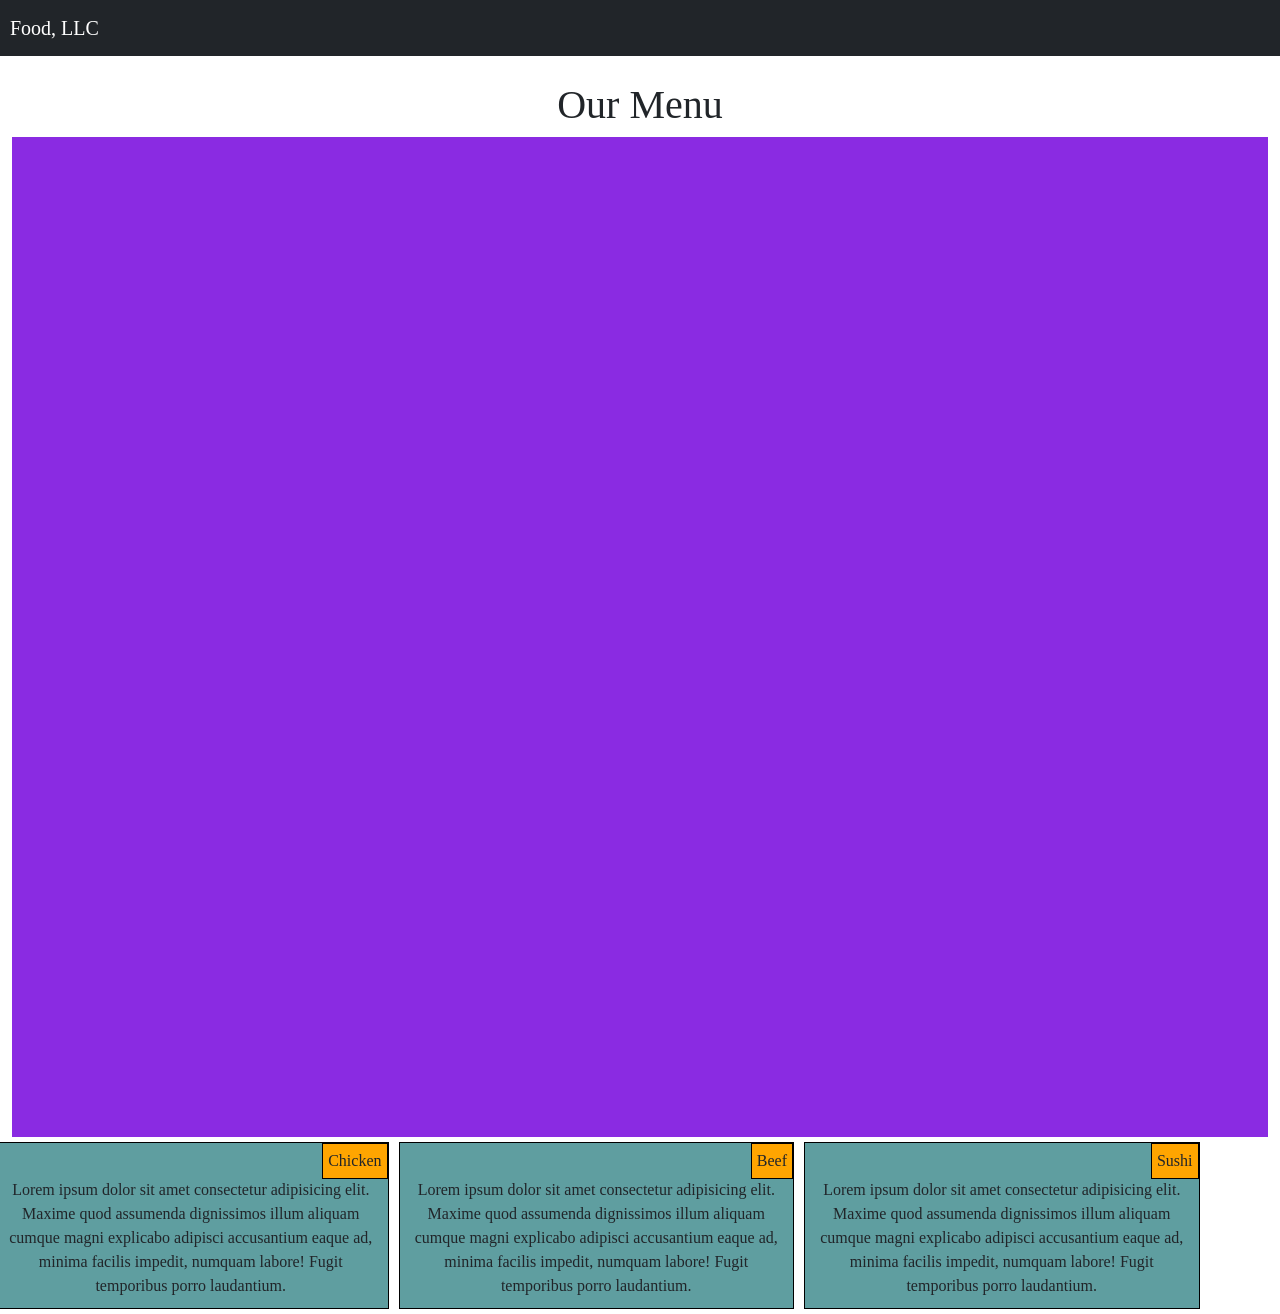
<file: index.html>
<!DOCTYPE html>
<html lang="en">
<head>
    <meta charset="UTF-8">
    <meta http-equiv="X-UA-Compatible" content="IE=edge">
    <meta name="viewport" content="width=device-width, initial-scale=1.0">
    <link rel="stylesheet" href="css/index.css" />
    <link href="https://cdn.jsdelivr.net/npm/bootstrap@5.3.0-alpha2/dist/css/bootstrap.min.css" rel="stylesheet" integrity="sha384-aFq/bzH65dt+w6FI2ooMVUpc+21e0SRygnTpmBvdBgSdnuTN7QbdgL+OapgHtvPp" crossorigin="anonymous">
    <title>Menu</title>
</head>
<body>
    <nav class="navbar navbar-default bg-dark" data-bs-theme="dark">
        <a class="navbar-brand"> Food, LLC</a>

        <button class="navbar-toggler d-none d-sm-block d-md-none" type="button" data-bs-toggle="collapse" data-bs-target="#list" aria-controls="list" aria-expanded="false">
            <span class="navbar-toggler-icon"></span>
            <span class="icon-bar"></span>
            <span class="icon-bar"></span>
            <span class="icon-bar"></span>
        </button>

        <div class="collapse navbar-collapse" id="list">
            <ul>
                <li class="nav-item text-center">Chicken</li>
                <hr>
                <li class="nav-item text-center">Beef</li>
                <hr>
                <li class="nav-item text-center">Sushi</li>
            </ul>
        </div>
    </nav>

    <div class="container-fluid">
        <h1 class="text-center">Our Menu</h1>
            <section id="long-section" class="col-xs-12"></section>
        </div>
        <div class="row">
            <div class="col-lg-4 col-md-6">
                <div class="title">Chicken</div>
                Lorem ipsum dolor sit amet consectetur adipisicing elit. Maxime quod assumenda dignissimos illum aliquam cumque magni explicabo adipisci accusantium eaque ad, minima facilis impedit, numquam labore! Fugit temporibus porro laudantium.
            </div>

            <div class="col-lg-4 col-md-6">
                <div class="title">Beef</div>
                Lorem ipsum dolor sit amet consectetur adipisicing elit. Maxime quod assumenda dignissimos illum aliquam cumque magni explicabo adipisci accusantium eaque ad, minima facilis impedit, numquam labore! Fugit temporibus porro laudantium.
            </div>

            <div class="col-lg-4 col-md-6 col-sm-12">
                <div class="title">Sushi</div>
                Lorem ipsum dolor sit amet consectetur adipisicing elit. Maxime quod assumenda dignissimos illum aliquam cumque magni explicabo adipisci accusantium eaque ad, minima facilis impedit, numquam labore! Fugit temporibus porro laudantium.
            </div>
        </div>
    </div>
    <script src="https://cdn.jsdelivr.net/npm/@popperjs/core@2.11.6/dist/umd/popper.min.js" integrity="sha384-oBqDVmMz9ATKxIep9tiCxS/Z9fNfEXiDAYTujMAeBAsjFuCZSmKbSSUnQlmh/jp3" crossorigin="anonymous"></script>
    <script src="https://cdn.jsdelivr.net/npm/bootstrap@5.3.0-alpha2/dist/js/bootstrap.min.js" integrity="sha384-heAjqF+bCxXpCWLa6Zhcp4fu20XoNIA98ecBC1YkdXhszjoejr5y9Q77hIrv8R9i" crossorigin="anonymous"></script>
</body>
</html>
</file>
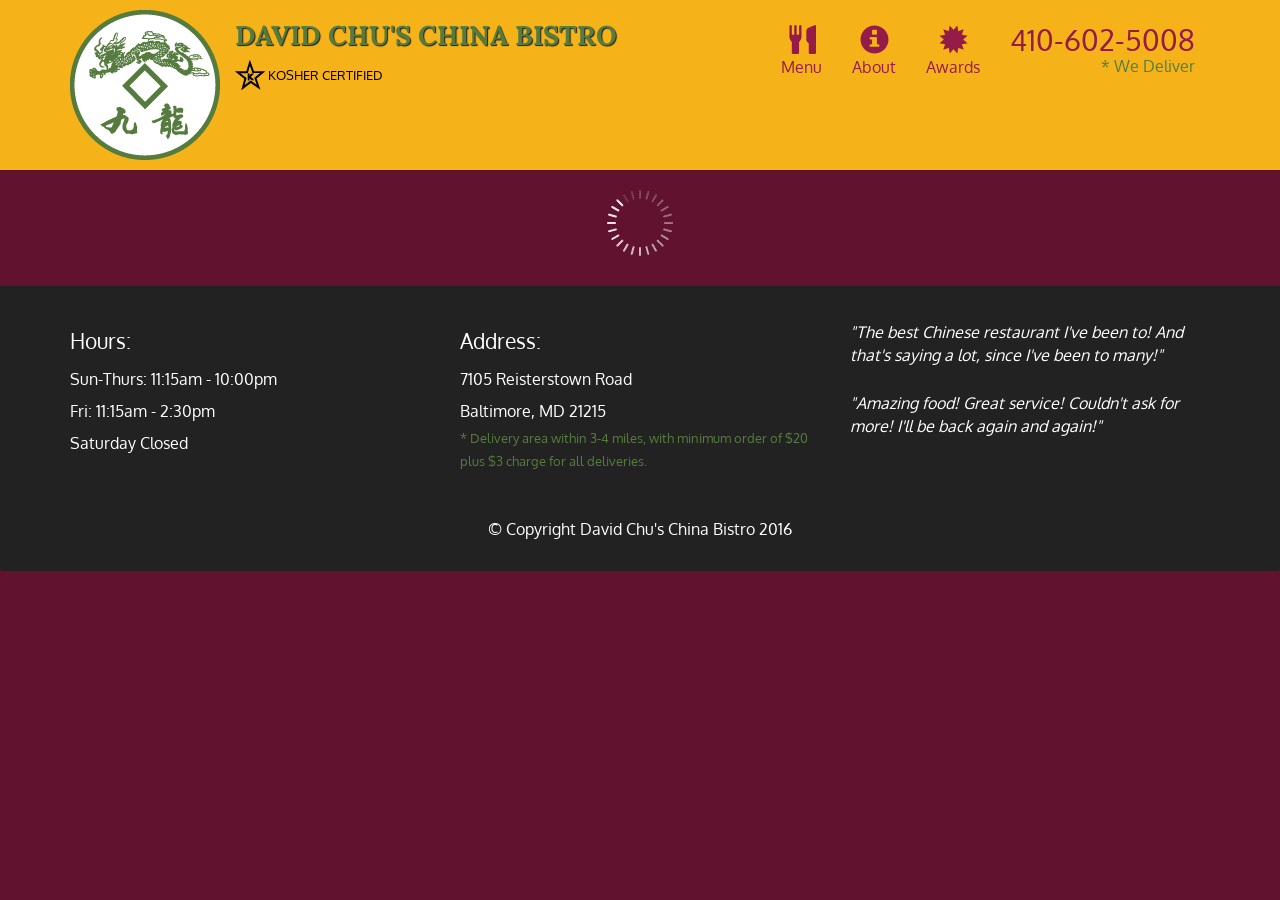
<file: assignment5-solution-starter/index.html>
<!doctype html>
<html lang="en">
  <head>
    <meta charset="utf-8">
    <meta http-equiv="X-UA-Compatible" content="IE=edge">
    <meta name="viewport" content="width=device-width, initial-scale=1">
    <title>David Chu's China Bistro</title>
    <link rel="stylesheet" href="css/bootstrap.min.css">
    <link rel="stylesheet" href="css/styles.css">
    <link href='https://fonts.googleapis.com/css?family=Oxygen:400,300,700' rel='stylesheet' type='text/css'>
    <link href='https://fonts.googleapis.com/css?family=Lora' rel='stylesheet' type='text/css'>
  </head>
<body>
  <header>
    <nav id="header-nav" class="navbar navbar-default">
      <div class="container">
        <div class="navbar-header">
          <a href="index.html" class="pull-left visible-md visible-lg">
            <div id="logo-img" alt="Logo image"></div>
          </a>

          <div class="navbar-brand">
            <a href="index.html"><h1>David Chu's China Bistro</h1></a>
            <p>
              <img src="images/star-k-logo.png" alt="Kosher certification">
              <span>Kosher Certified</span>
            </p>
          </div>

          <button id="navbarToggle" type="button" class="navbar-toggle collapsed" data-toggle="collapse" data-target="#collapsable-nav" aria-expanded="false">
            <span class="sr-only">Toggle navigation</span>
            <span class="icon-bar"></span>
            <span class="icon-bar"></span>
            <span class="icon-bar"></span>
          </button>
        </div>
        
        <div id="collapsable-nav" class="collapse navbar-collapse">
           <ul id="nav-list" class="nav navbar-nav navbar-right">
            <li id="navHomeButton" class="visible-xs active">
              <a href="index.html">
                <span class="glyphicon glyphicon-home"></span> Home</a>
            </li>
            <li id="navMenuButton">
              <a href="#" onclick="$dc.loadMenuCategories();">
                <span class="glyphicon glyphicon-cutlery"></span><br class="hidden-xs"> Menu</a>
            </li>
            <li>
              <a href="#">
                <span class="glyphicon glyphicon-info-sign"></span><br class="hidden-xs"> About</a>
            </li>
            <li>
              <a href="#">
                <span class="glyphicon glyphicon-certificate"></span><br class="hidden-xs"> Awards</a>
            </li>
            <li id="phone" class="hidden-xs">
              <a href="tel:410-602-5008">
                <span>410-602-5008</span></a><div>* We Deliver</div>
            </li>
          </ul><!-- #nav-list -->
        </div><!-- .collapse .navbar-collapse -->
      </div><!-- .container -->
    </nav><!-- #header-nav -->
  </header>

  <div id="call-btn" class="visible-xs">
    <a class="btn" href="tel:410-602-5008">
    <span class="glyphicon glyphicon-earphone"></span>
    410-602-5008
    </a>
  </div>
  <div id="xs-deliver" class="text-center visible-xs">* We Deliver</div>

  <div id="main-content" class="container"></div>

  <footer class="panel-footer">
    <div class="container">
      <div class="row">
        <section id="hours" class="col-sm-4">
          <span>Hours:</span><br>
          Sun-Thurs: 11:15am - 10:00pm<br>
          Fri: 11:15am - 2:30pm<br>
          Saturday Closed
          <hr class="visible-xs">
        </section>
        <section id="address" class="col-sm-4">
          <span>Address:</span><br>
          7105 Reisterstown Road<br>
          Baltimore, MD 21215
          <p>* Delivery area within 3-4 miles, with minimum order of $20 plus $3 charge for all deliveries.</p>
          <hr class="visible-xs">
        </section>
        <section id="testimonials" class="col-sm-4">
          <p>"The best Chinese restaurant I've been to! And that's saying a lot, since I've been to many!"</p>
          <p>"Amazing food! Great service! Couldn't ask for more! I'll be back again and again!"</p>
        </section>
      </div>
      <div class="text-center">&copy; Copyright David Chu's China Bistro 2016</div>
    </div>
  </footer>

  <!-- jQuery (Bootstrap JS plugins depend on it) -->
  <script src="js/jquery-2.1.4.min.js"></script>
  <script src="js/bootstrap.min.js"></script>
  <script src="js/ajax-utils.js"></script>
  <script src="js/script.js"></script>
</body>
</html>
</file>
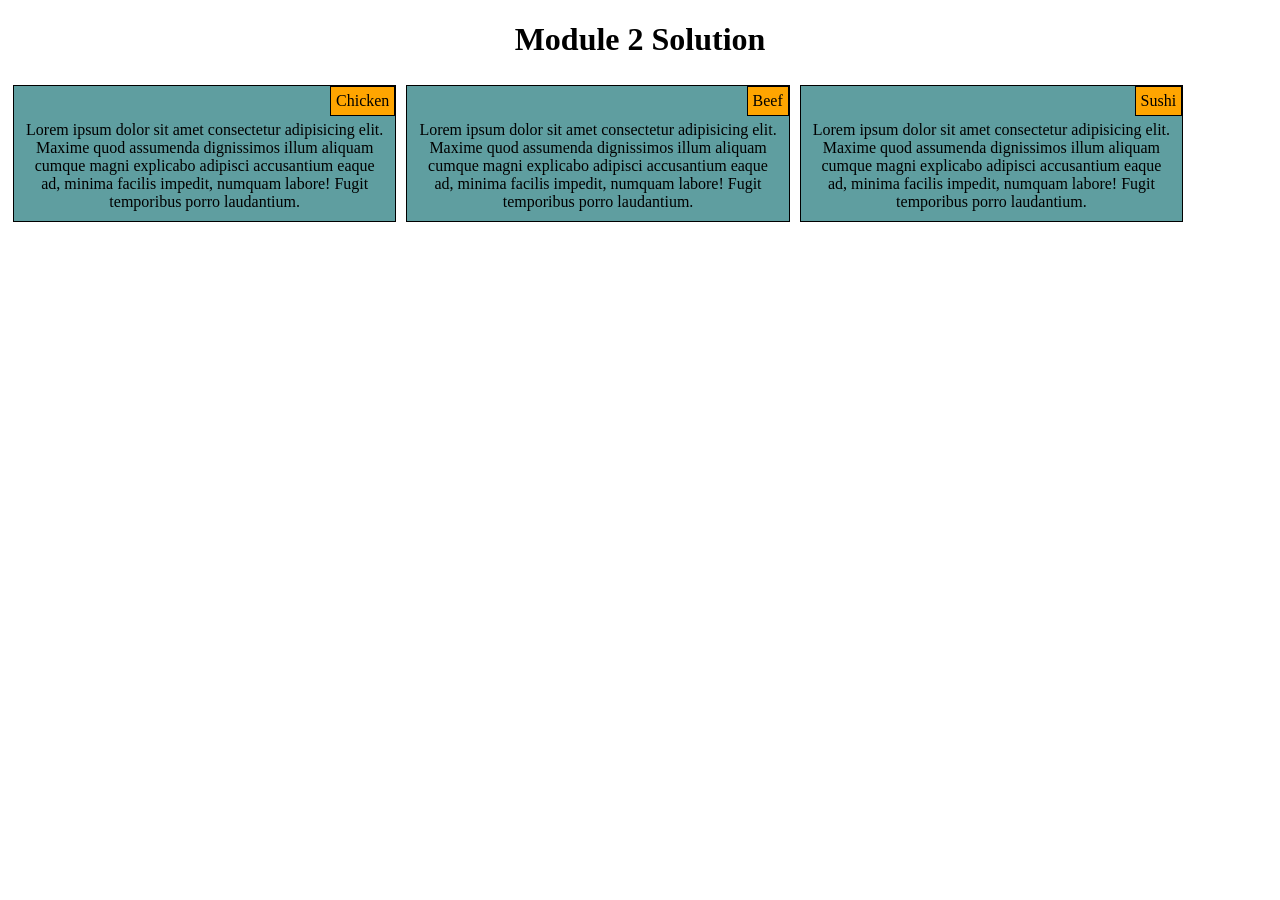
<file: mod2/index.html>
<!DOCTYPE html>
<html lang="en">
<head>
    <meta charset="UTF-8">
    <meta http-equiv="X-UA-Compatible" content="IE=edge">
    <meta name="viewport" content="width=device-width, initial-scale=1.0">
    <link rel="stylesheet" href="css/index.css" />
    <title>Mod2 Solution</title>
</head>
<body>
    <h1>Module 2 Solution</h1>
    <div class="row">
        <div class="col-lg-4 col-md-6">
            <div class="title">Chicken</div>
            Lorem ipsum dolor sit amet consectetur adipisicing elit. Maxime quod assumenda dignissimos illum aliquam cumque magni explicabo adipisci accusantium eaque ad, minima facilis impedit, numquam labore! Fugit temporibus porro laudantium.
        </div>

        <div class="col-lg-4 col-md-6">
            <div class="title">Beef</div>
            Lorem ipsum dolor sit amet consectetur adipisicing elit. Maxime quod assumenda dignissimos illum aliquam cumque magni explicabo adipisci accusantium eaque ad, minima facilis impedit, numquam labore! Fugit temporibus porro laudantium.
        </div>

        <div class="col-lg-4 col-md-6 col-sm-12">
            <div class="title">Sushi</div>
            Lorem ipsum dolor sit amet consectetur adipisicing elit. Maxime quod assumenda dignissimos illum aliquam cumque magni explicabo adipisci accusantium eaque ad, minima facilis impedit, numquam labore! Fugit temporibus porro laudantium.
        </div>
    </div>
    
</body>
</html>
</file>
<file: css/index.css>
* {
    box-sizing: border-box;
    font-family: 'Times New Roman', Times, serif;
    text-align: center;
}

.row {
    /* width: 100%; */
    /* border: 1px solid black; */
    /* position: relative; */
    /* clear: left; */
}

li, hr {
    color: white;
    list-style: none;
}


.navbar {
    /* background-color: aquamarine; */
    margin-bottom: 25px;
}

.navbar-brand {
    padding: 10px;
}

button {
    margin-right: 10px;
}

.dropdown-menu {
    width: 100%;
    text-align: center;
    position: relative;
}


#long-section {
    height: 1000px;
    background-color: blueviolet;
}

.row > div {
    border: 1px solid black;
    background-color: cadetblue;
    padding: 35px  10px 10px;
    position: relative;
    margin: 5px 5px;
    float: left;
}

.title {
    margin-bottom: 5px;
    border: 1px solid black;
    background-color: orange;
    padding: 5px;
    position: absolute;
    top: 0px;
    right: 0px;
    
}

@media (min-width: 992px) {
    .row .col-lg-4 {
        width: 30.33%; 
    }

}

@media (min-width: 768px) and (max-width: 991px) {
   .row .col-md-6 {
        width: 48%
    }    
    .row .col-sm-12 {
        width: 98%
    }

}

@media(max-width: 767px) {
    .row .col-lg-4 {
        width: 100%
    }

}
</file>
<file: assignment5-solution-starter/css/styles.css>
body {
  font-size: 16px;
  color: #fff;
  background-color: #61122f;
  font-family: 'Oxygen', sans-serif;
}

/** HEADER **/
#header-nav {
  background-color: #f6b319;
  border-radius: 0;
  border: 0;
}

#logo-img {
  background: url('../images/restaurant-logo_large.png') no-repeat;
  width: 150px;
  height: 150px;
  margin: 10px 15px 10px 0;
}

.navbar-brand {
  padding-top: 25px;
}
.navbar-brand h1 { /* Restaurant name */
  font-family: 'Lora', serif;
  color: #557c3e;
  font-size: 1.5em;
  text-transform: uppercase;
  font-weight: bold;
  text-shadow: 1px 1px 1px #222;
  margin-top: 0;
  margin-bottom: 0;
  line-height: .75;
}
.navbar-brand a:hover, .navbar-brand a:focus {
  text-decoration: none;
}
.navbar-brand p { /* Kosher cert */
  color: #000;
  text-transform: uppercase;
  font-size: .7em;
  margin-top: 15px;
}
.navbar-brand p span { /* Star-K */
  vertical-align: middle;
}

#nav-list {
  margin-top: 10px;
}
#nav-list a {
  color: #951C49;
  text-align: center;
}
#nav-list a:hover {
  background: #E7E7E7;
}
#nav-list a span {
  font-size: 1.8em;
}

#phone {
  margin-top: 5px;
}
#phone a { /* Phone number */
  text-align: right;
  padding-bottom: 0;
}
#phone div { /* We Deliver */
  color: #557c3e;
  text-align: right;
  padding-right: 15px;
}

.navbar-header button.navbar-toggle, .navbar-header .icon-bar {
  border: 1px solid #61122f;
}
.navbar-header button.navbar-toggle {
  clear: both;
  margin-top: -30px;
}
/* END HEADER */

/* FOOTER */
.panel-footer {
  margin-top: 30px;
  padding-top: 35px;
  padding-bottom: 30px;
  background-color: #222;
  border-top: 0;
}
.panel-footer div.row {
  margin-bottom: 35px;
}
#hours, #address {
  line-height: 2;
}
#hours > span, #address > span {
  font-size: 1.3em;
}
#address p {
  color: #557c3e;
  font-size: .8em;
  line-height: 1.8;
}
#testimonials {
  font-style: italic;
}
#testimonials p:nth-child(2) {
  margin-top: 25px;
}
/* END FOOTER */



/* HOME PAGE */
.container .jumbotron {
  box-shadow: 0 0 50px #3F0C1F;
  border: 2px solid #3F0C1F;
}

#menu-tile, #specials-tile, #map-tile {
  height: 250px;
  width: 100%;
  margin-bottom: 15px;
  position: relative;
  border: 2px solid #3F0C1F;
  overflow: hidden;
}
#menu-tile:hover, #specials-tile:hover, #map-tile:hover {
  box-shadow: 0 1px 5px 1px #cccccc;
}
#menu-tile {
  background: url('../images/menu-tile.jpg') no-repeat;
  background-position: center;
}
#specials-tile {
  background: url('../images/specials-tile.jpg') no-repeat;
  background-position: center;
}
#menu-tile span, #specials-tile span, #map-tile span {
  position: absolute;
  bottom: 0;
  right: 0;
  width: 100%;
  text-align: center;
  font-size: 1.6em;
  text-transform: uppercase;
  background-color: #000;
  color: #fff;
  opacity: .8;
}
/* END HOME PAGE */

/* MENU CATEGORIES PAGE */
.category-tile { 
  position: relative;
  border: 2px solid #3F0C1F;
  overflow: hidden;
  width: 200px;
  height: 200px;
  margin: 0 auto 15px;
}
.category-tile span {
  position: absolute;
  bottom: 0;
  right: 0;
  width: 100%;
  text-align: center;
  font-size: 1.2em;
  text-transform: uppercase;
  background-color: #000;
  color: #fff;
  opacity: .8;
}
.category-tile:hover {
  box-shadow: 0 1px 5px 1px #cccccc;
}

#menu-categories-title + div {
  margin-bottom: 50px;
}
/* END MENU CATEGORIES PAGE */

/* SINGLE CATEGORY PAGE */
.menu-item-tile {
  margin-bottom: 25px;
}
.menu-item-tile hr {
  width: 80%;
}
.menu-item-tile .menu-item-price {
  font-size: 1.1em;
  text-align: right;
  margin-top: -15px;
  margin-right: -15px;
}
.menu-item-tile .menu-item-price span {
  font-size: .6em;
}
.menu-item-photo {
  position: relative;
  border: 2px solid #3F0C1F; 
  overflow: hidden;
  padding: 0;
  margin-right: -15px;
  margin-left: auto;
  margin-bottom: 20px;
  max-width: 250px;
}
.menu-item-photo div {
  position: absolute;
  bottom: 0;
  right: 0;
  width: 80px;
  background-color: #557c3e;
  text-align: center;
}
.menu-item-description {
  padding-right: 30px;
}
h3.menu-item-title {
  margin: 0 0 10px;
}
.menu-item-details {
  font-size: .9em;
  font-style: italic;
}
/* END SINGLE CATEGORY PAGE */


/********** Large devices only **********/
@media (min-width: 1200px) {
  .container .jumbotron {
    background: url('../images/jumbotron_1200.jpg') no-repeat;
    height: 675px;
  }
}

/********** Medium devices only **********/
@media (min-width: 992px) and (max-width: 1199px) {
  /* Header */
  #logo-img {
    background: url('../images/restaurant-logo_medium.png') no-repeat;
    width: 100px;
    height: 100px;
    margin: 5px 5px 5px 0;
  }
  /* End Header */

  /* Home Page */
  .container .jumbotron {
    background: url('../images/jumbotron_992.jpg') no-repeat;
    height: 558px;
  }
  /* End Home Page */
}

/********** Small devices only **********/
@media (min-width: 768px) and (max-width: 991px) {
  /* Home Page */
  .container .jumbotron {
    background: url('../images/jumbotron_768.jpg') no-repeat;
    height: 432px;
  }
  /* End Home Page */
}

/********** Extra small devices only **********/
@media (max-width: 767px) {
  /* Header */
  .navbar-brand {
    padding-top: 10px;
    height: 80px;
  }
  .navbar-brand h1 { /* Restaurant name */
    padding-top: 10px;
    font-size: 5vw; /* 1vw = 1% of viewport width */
  }
  .navbar-brand p { /* Kosher cert */
    font-size: .6em;
    margin-top: 12px;
  }
  .navbar-brand p img { /* Star-K */
    height: 20px;
  }

  #collapsable-nav a { /* Collapsed nav menu text */
    font-size: 1.2em;
  }
  #collapsable-nav a span { /* Collapsed nav menu glyph */
    font-size: 1em;
    margin-right: 5px;
  }

  #call-btn > a {
    font-size: 1.5em;
    display: block;
    margin: 0 20px;
    padding: 10px;
    border: 2px solid #fff;
    background-color: #f6b319;
    color: #951c49;
  }
  #xs-deliver {
    margin-top: 5px;
    font-size: .7em;
    letter-spacing: .1em;
    text-transform: uppercase;
  }
  /* End Header */

  /* Footer */
  .panel-footer section {
    margin-bottom: 30px;
    text-align: center;
  }
  .panel-footer section:nth-child(3) {
    margin-bottom: 0; /* margin already exists on the whole row */
  }
  .panel-footer section hr {
    width: 50%;
  }
  /* End Footer */

  /* Home Page */
  .container .jumbotron {
    margin-top: 30px;
    padding: 0;
  }
  #menu-tile, #specials-tile {
    width: 360px;
    margin: 0 auto 15px;
  }

  .menu-item-photo {
    margin-right: auto;
  }
  .menu-item-tile .menu-item-price {
    text-align: center;
  }
  .menu-item-description {
    text-align: center;;
  }
}


/********** Super extra small devices Only :-) (e.g., iPhone 4) **********/
@media (max-width: 479px) {
  /* Header */
  .navbar-brand h1 { /* Restaurant name */
    padding-top: 5px;
    font-size: 6vw;
  }
  /* End Header */
  
  /* Home page */
  #menu-tile, #specials-tile {
    width: 280px;
    margin: 0 auto 15px;
  }

  .col-xxs-12 {
    position: relative;
    min-height: 1px;
    padding-right: 15px;
    padding-left: 15px;
    float: left;
    width: 100%;
  }
}
</file>
<file: mod2/css/index.css>
* {
    box-sizing: border-box;
    font-family: 'Times New Roman', Times, serif;
    text-align: center;
}

.row {
    /* width: 100%; */
    /* border: 1px solid black; */
    /* position: relative; */
    /* clear: left; */

}

.row > div {
    border: 1px solid black;
    background-color: cadetblue;
    padding: 35px  10px 10px;
    position: relative;
    margin: 5px 5px;
    float: left;
}

.title {
    margin-bottom: 5px;
    border: 1px solid black;
    background-color: orange;
    padding: 5px;
    position: absolute;
    top: 0px;
    right: 0px;
    
}

@media (min-width: 992px) {
    .col-lg-4 {
        width: 30.33%; 
    }

}

@media (min-width: 768px) and (max-width: 991px) {
    .col-md-6 {
        width: 48%
    }    
    .col-sm-12 {
        width: 98%
    }

}

@media(max-width: 767px) {
    .col-lg-4 {
        width: 100%
    }

}
</file>
